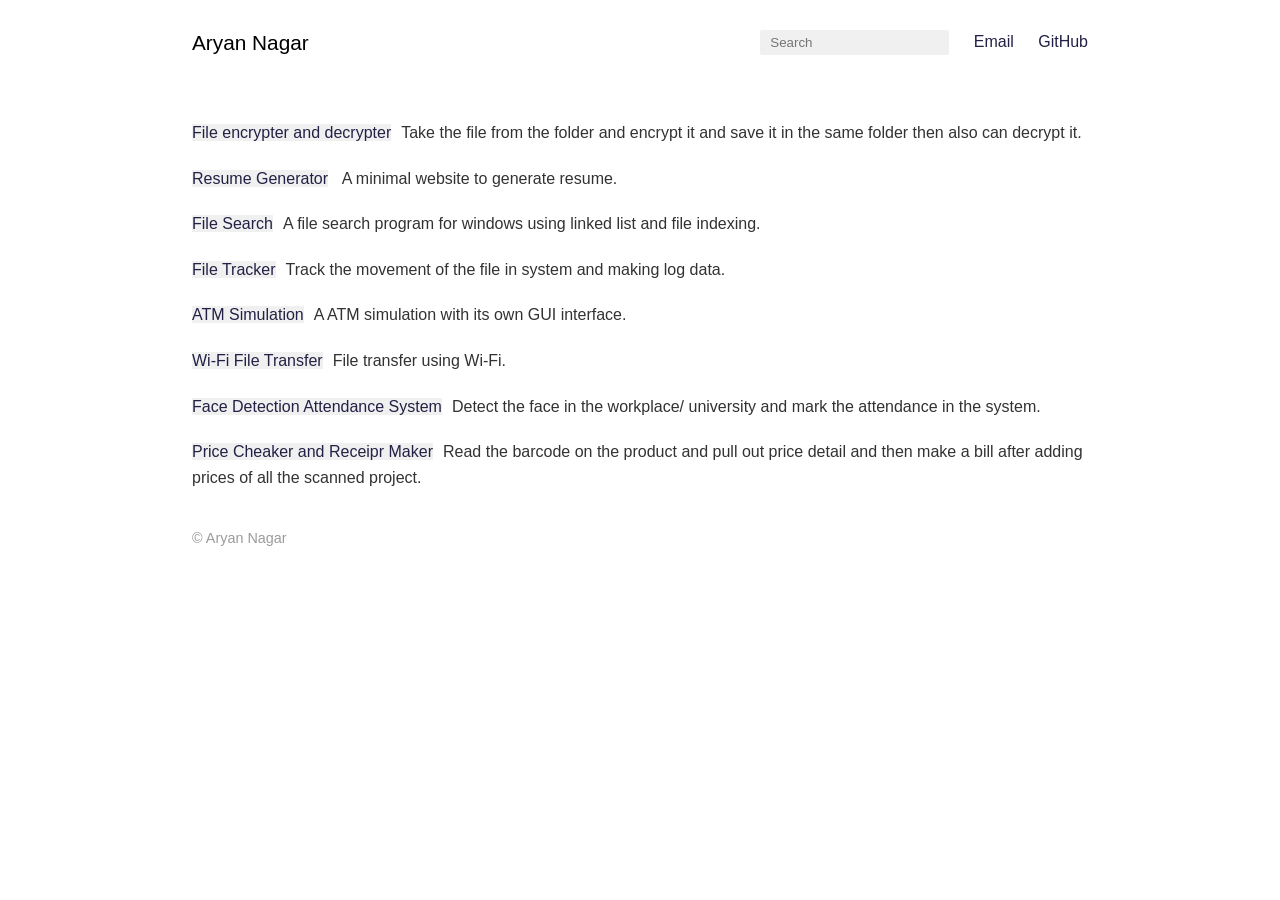
<file: index.html>
<!DOCTYPE html>
<html lang="en">
<head>
    <meta charset="UTF-8">
    <meta name="viewport" content="width=device-width, initial-scale=1.0">
    <link rel="preconnect" href="https://rsms.me/">
    <link rel="stylesheet" href="https://rsms.me/inter/inter.css">
    <link rel="stylesheet" href="https://fonts.googleapis.com/css2?family=Material+Symbols+Outlined:opsz,wght,FILL,GRAD@24,300,0,0" />
    <link rel="stylesheet" href="index.css">
    <script defer src="index.js"></script>
    <title>Aryan Nagar</title>
</head>
<body>

    <!-- include the name and all the contact links -->
    <div id="top-con">
        <h1>Aryan Nagar</h1>
        <div>
            <input type="search" id="search" placeholder="Search">
            <a href="mailto:aryansnagar@yahoo.com" title="aryansnagar@yahoo.com" target="_blank">Email</a>
            <a href="https://github.com/aryansnagar" title="aryansnagar">GitHub</a>
        </div>
    </div>

    <!-- include all the project links and discription -->
    <div id="bot-con">
        <p> <a href="#">File encrypter and decrypter</a>Take the file from the folder and encrypt it and save it in the same folder then also can decrypt it.</p>
        <p> <a href="#">Resume Generator</a> A minimal website to generate resume.</p>
        <p> <a href="#">File Search</a>A file search program for windows using linked list and file indexing.</p>
        <p> <a href="#">File Tracker</a>Track the movement of the file in system and making log data.</p>
        <p> <a href="#">ATM Simulation</a>A ATM simulation with its own GUI interface.</p>
        <p> <a href="#">Wi-Fi File Transfer</a>File transfer using Wi-Fi.</p>
        <p> <a href="#">Face Detection Attendance System</a>Detect the face in the workplace/ university and mark the attendance in the system.</p>
        <p> <a href="#">Price Cheaker and Receipr Maker</a>Read the barcode on the product and pull out price detail and then make a bill after adding prices of all the scanned project.</p>
    </div>

    <!-- footer -->
    <footer>
        <p>© Aryan Nagar</p>
    </footer>

</body>
</html>
</file>
<file: index.css>
/* inter font dependencies */
:root {
    font-family: Inter, sans-serif;
    font-feature-settings: 'liga' 1, 'calt' 1;
}

@supports (font-variation-settings: normal) {
    :root {
        font-family: InterVariable, sans-serif;
    }
}

/* scrollbar edit */
::-webkit-scrollbar {
    width: 15px;
    background-color: transparent;
}

::-webkit-scrollbar-thumb {
    background-color: #d7d7d7;
}

* {
    margin: 0px 0px;
    padding: 0px 0px;
}

body {
    background-color: #ffffff;
}

#top-con {
    position: fixed;
    top: 0px;
    left: 0px;
    display: flex;
    align-items: center;
    justify-content: space-between;
    width: 70%;
    max-width: 900px;
    height: fit-content;
    margin: 0px 15%;
    padding: 30px 0px;
    background-color: #ffffff;
}

#top-con h1 {
    width: fit-content;
    height: fit-content;
    font-size: 1.3rem;
    font-weight: normal;
}

#top-con a {
    width: fit-content;
    height: fit-content;
    margin: 0px 0px 0px 20px;
    text-decoration: none;
    color: #222145;
}

#top-con a:hover {
    background-color: #fffac2;
}

#top-con div input {
    padding: 5px 10px;
    background-color: #f0f0f0;
    border: none;
    outline: none;
    border-radius: 2px;
}

#bot-con {
    display: flex;
    flex-direction: column;
    align-items: start;
    justify-content: start;
    width: 70%;
    max-width: 900px;
    height: fit-content;
    margin: 80px auto 0px;
    padding: 30px 0px;
}

#bot-con p {
    width: calc(100%);
    height: fit-content;
    line-height: 1.6rem;
    padding: 10px 0px;
    color: #323232;
}

#bot-con p a {
    width: fit-content;
    height: fit-content;
    margin: 0px 10px 0px 0px;
    text-decoration: none;
    color: #222145;
    background-color: #f0f0f0;
}

#bot-con a:hover {
    background-color: #fffac2;
}

footer {
    margin: 0px auto;
    padding: 0px 0px 30px 0px;
    width: 70%;
    max-width: 900px;
}

footer p {
    width: fit-content;
    height: fit-content;
    font-size: 0.9rem;
    color: #9b9b9b;
}
</file>
